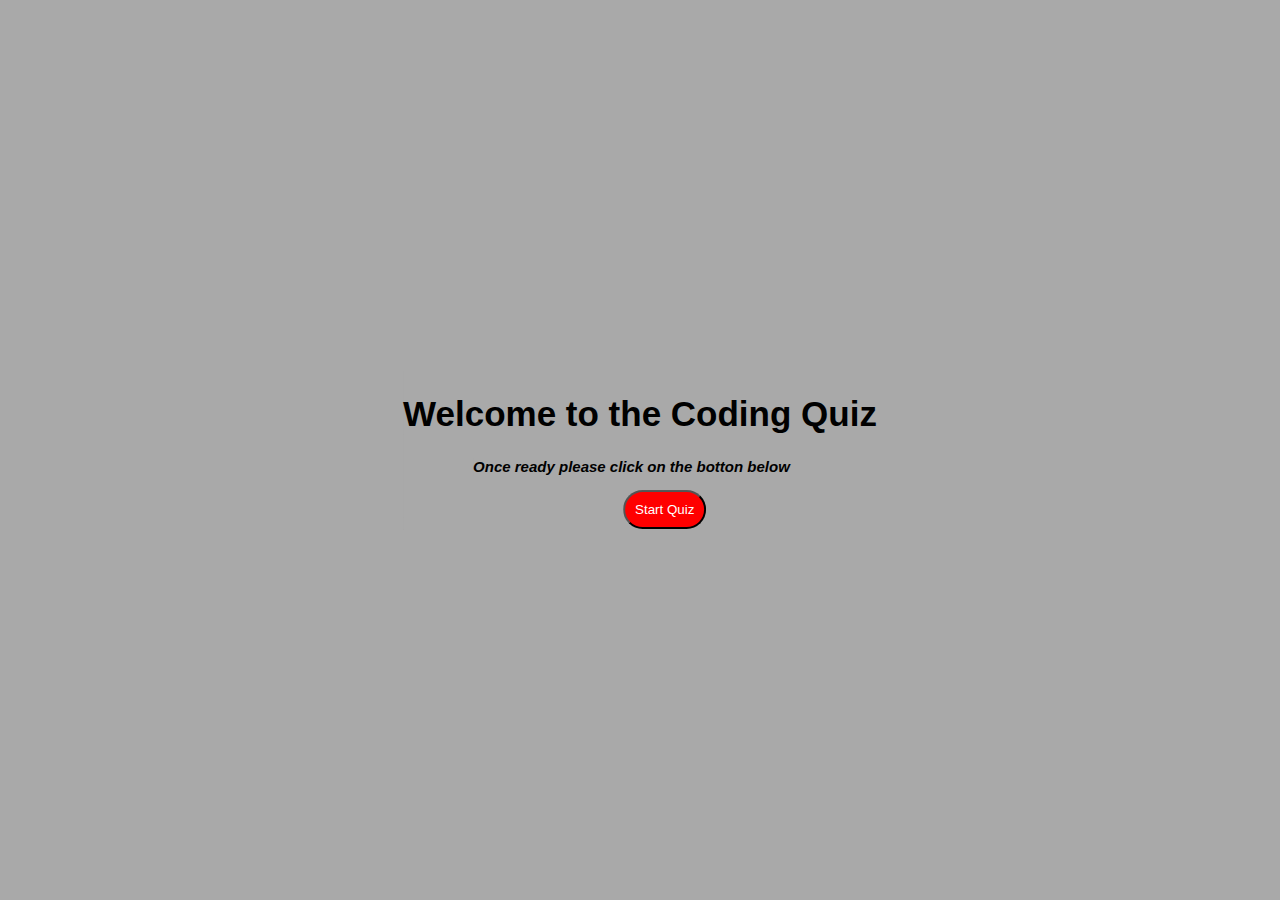
<file: index.html>
<!DOCTYPE html>
<html lang="en">
<head>
    <meta charset="UTF-8">
    <meta http-equiv="X-UA-Compatible" content="IE=edge">
    <meta name="viewport" content="width=device-width, initial-scale=1.0">
    <link rel="stylesheet" href="style.css">    
    <title>Coding Quiz</title>
</head>
<body>
    <!-- <header>
        <h1>View Highscores</h1>
        <p>Time: </p>
</header> -->
<!-- <section>

</section> -->
    <main class="front-page">
        <div id="intro">  
            <h1>Welcome to the Coding Quiz</h1>
            <p>Once ready please click on the botton below</p>
            <a href="game.html" class="start-btn"><button id="start-button">Start Quiz</button></a>
        </div>
    </main>
    <!-- <div class="">
        <div id="quiz-box">
            
        </div>
    </div>

    <div class="back">
        <h1></h1> 
    </div> -->
    <script src="script.js"></script>
</body>
</html>
</file>
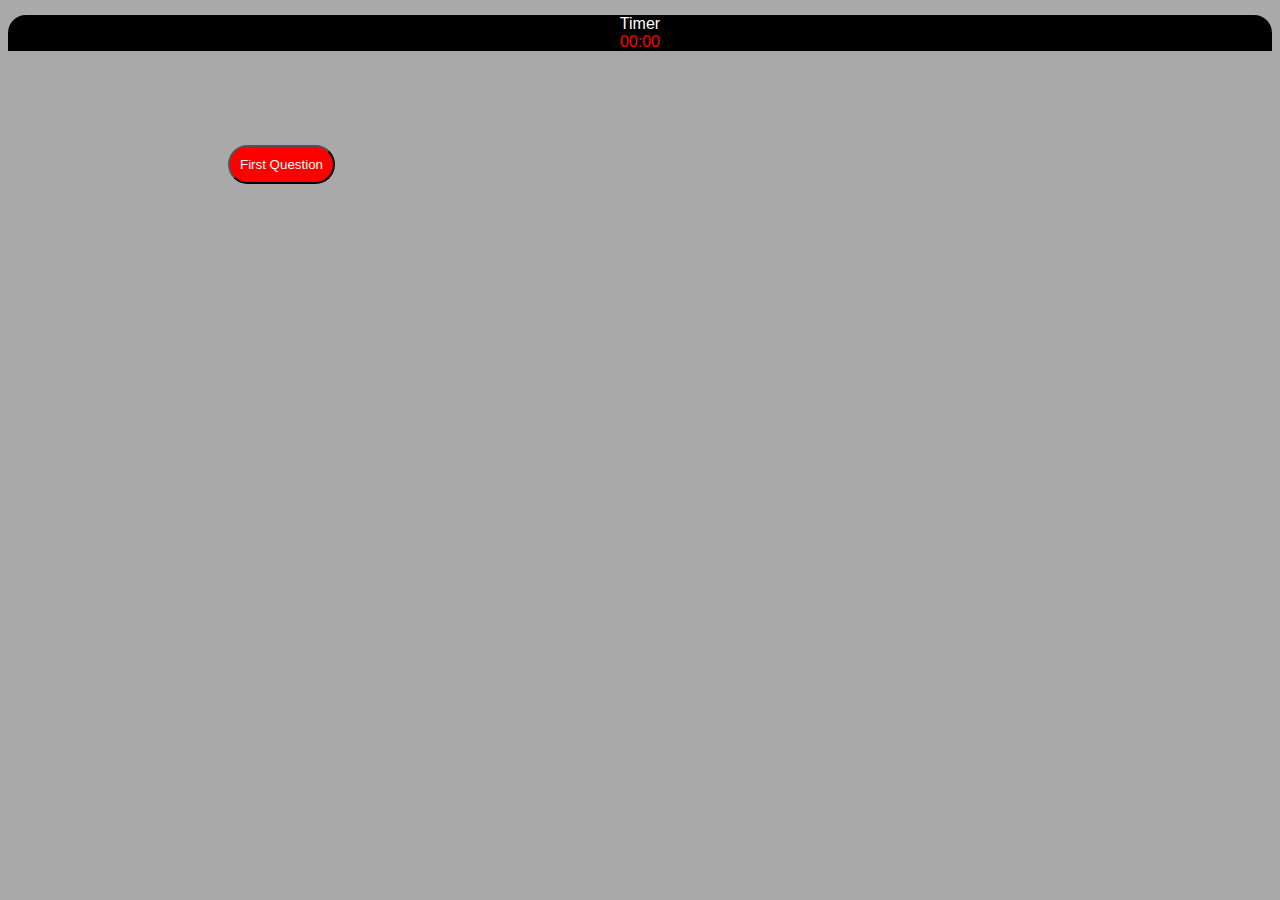
<file: game.html>
<!DOCTYPE html>
<html lang="en">
  <head>
    <meta charset="UTF-8" />
    <meta http-equiv="X-UA-Compatible" content="IE=edge" />
    <meta name="viewport" content="width=device-width, initial-scale=1.0" />
    <title>Game Page</title>
    <link rel="stylesheet" href="style.css" />
  </head>
  <body>
<div id="timer-box">
    <div id="count" >Timer <div id="clock">00:00</div>
    </div>
</div>

    <div id="quiz-box"></div>

    <div id="begin" class="back">
      <button>First Question</button>
    </div>

    <script src="script.js"></script>
  </body>
</html>
</file>
<file: style.css>
* {
    font-family: Verdana, Geneva, Tahoma, sans-serif;
    background-color: darkgrey;
}

.front-page {
    position: absolute;
    top: 50%;
    left: 50%;
    transform: translate(-50%, -50%);
 
}
#timer-box {
    width: 100%;
    height: 30px;
    margin: 15px auto;
    position: relative;
    text-align: center;
}
#count {
    background: black;
    color: white;
    border-radius: 20px;
}
#clock {
    background: black;
    color: red;
}

#quiz-box { 
    width: 500px;
    height: 100%;
    margin: 100px auto;
    position: relative;
}
#quiz-box h2 {
    background: rgb(22, 68, 11);
    margin: 0;
    padding: 0;
    border-radius: 20px;
    font-family: 'Courier New', Courier, monospace;
    font-size: 2em;
    text-transform: uppercase;
    text-align: center;
}
#begin button {
    background: red;
    color: white;
    padding: 10px;
    border-radius: 20px;
    cursor: pointer;
    margin-left: 220px;
    align-items: center;
}
#begin button:hover {
    transition: .4s;
    background-color: black;
    color: white;
    transform: scale(1.2);
    box-shadow: 0px 0px 5px black, 0px 0px 15px black;
}

#quiz-box button {
    background: black;
    color: white;
    padding: 20px;
    border-radius: 20px;
    cursor: pointer;
    width: 100%;
}
#quiz-box button:hover {
    transition: .4s;
    background-color: rgb(255, 255, 255);
    color: rgb(0, 0, 0);
    transform: scale(1.1);
    box-shadow: 0px 0px 5px black, 0px 0px 15px black;
}

h1 {
    font-size: 35px;
    font-weight: 900;
}
.front-page p {
    font-size: 15px;
    font-weight: 600;
    font-style: italic;
    margin-left: 70px;
}
.start-btn button{
    background: red;
    color: white;
    padding: 10px;
    border-radius: 20px;
    cursor: pointer;
    margin-left: 220px;
}
.start-btn button:hover {
    transition: .4s;
    background-color: black;
    color: white;
    transform: scale(1.2);
    box-shadow: 0px 0px 5px black, 0px 0px 15px black;
}

/* #quiz-box  div,section,span,p,button,footer,header{ 
    background-color: white;
    border-radius: 5px;
} */
</file>
